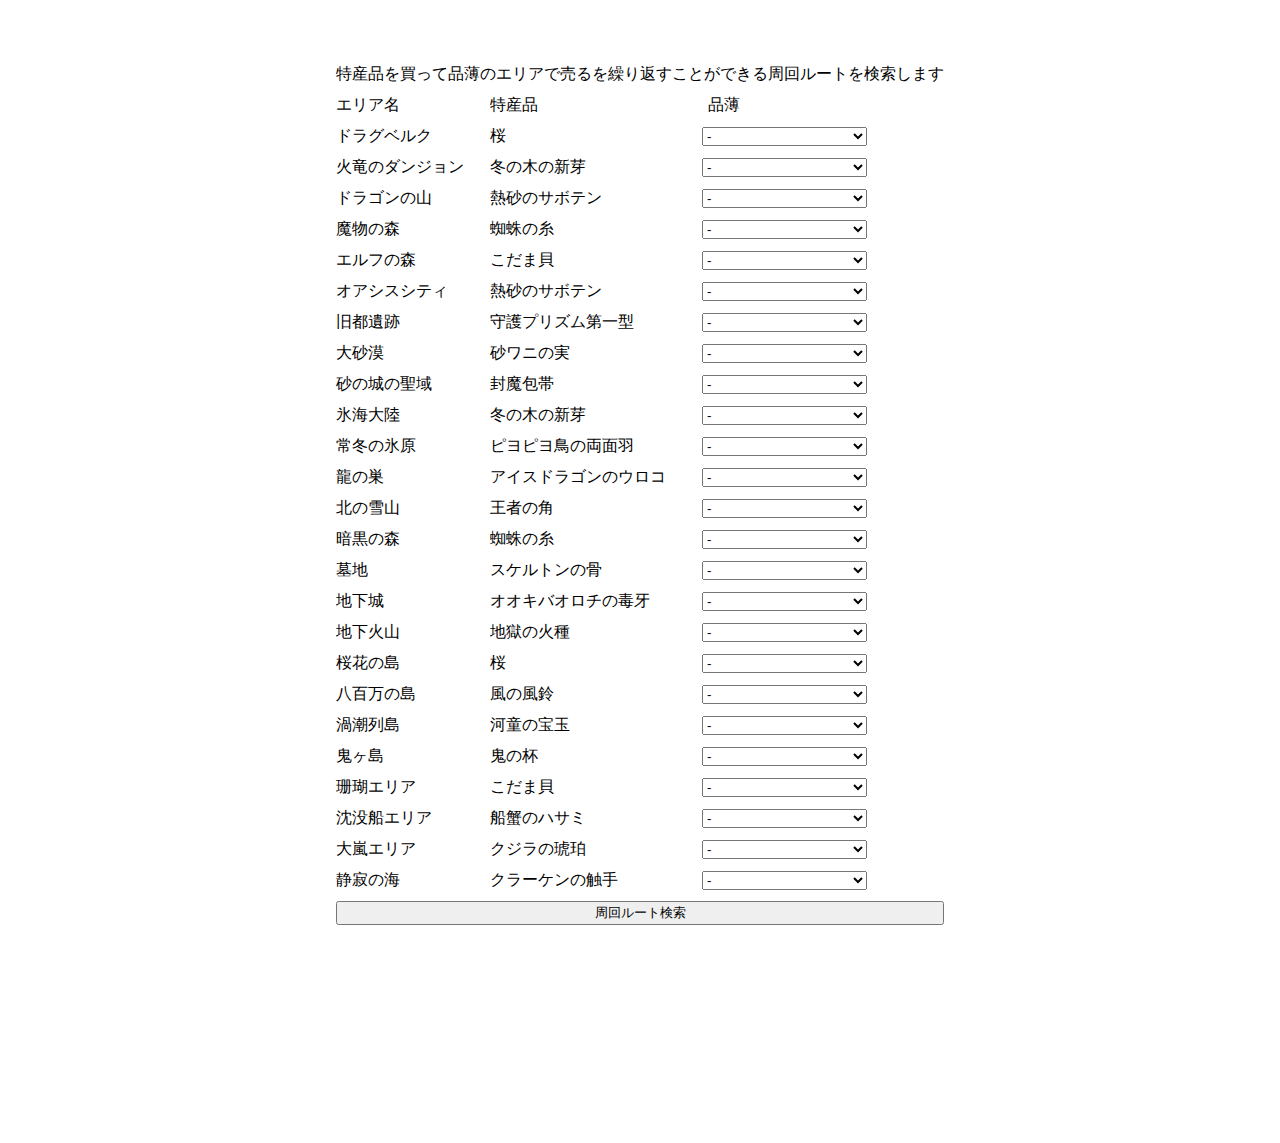
<file: greatTrade/greatTrade.html>
<!DOCTYPE html>
<html lang="ja">

<head>
    <meta charset="UTF-8">
    <meta name="viewport" content="width=device-width, initial-scale=1.0">
    <title>大貿易巡行周回ルート</title>
    <link rel="stylesheet" href="common.css">
    <script type="module" src="islandsInfo.js"></script>
    <script type="module" src="main.js"></script>
</head>

<body>
    <div id="vertical-container">
        <span>特産品を買って品薄のエリアで売るを繰り返すことができる周回ルートを検索します</span>
    </div>
</body>

</html>
</file>
<file: greatTrade/common.css>
body {
    display: flex;
    justify-content: center;
    margin-top: 5%;
}

#vertical-container {
    display: flex;
    flex-direction: column;
    gap: 10px;
    padding-bottom: 200px;
}

#resDiv {
    display: flex;
    flex-direction: column;
}

.container {
    display: flex;
    align-items: center;
    align-items: center;
    gap: 10px;

}

span {
    white-space: pre;
}

.text {
    margin-right: 10px;
}

select {
    margin-left: 10px;
}
</file>
